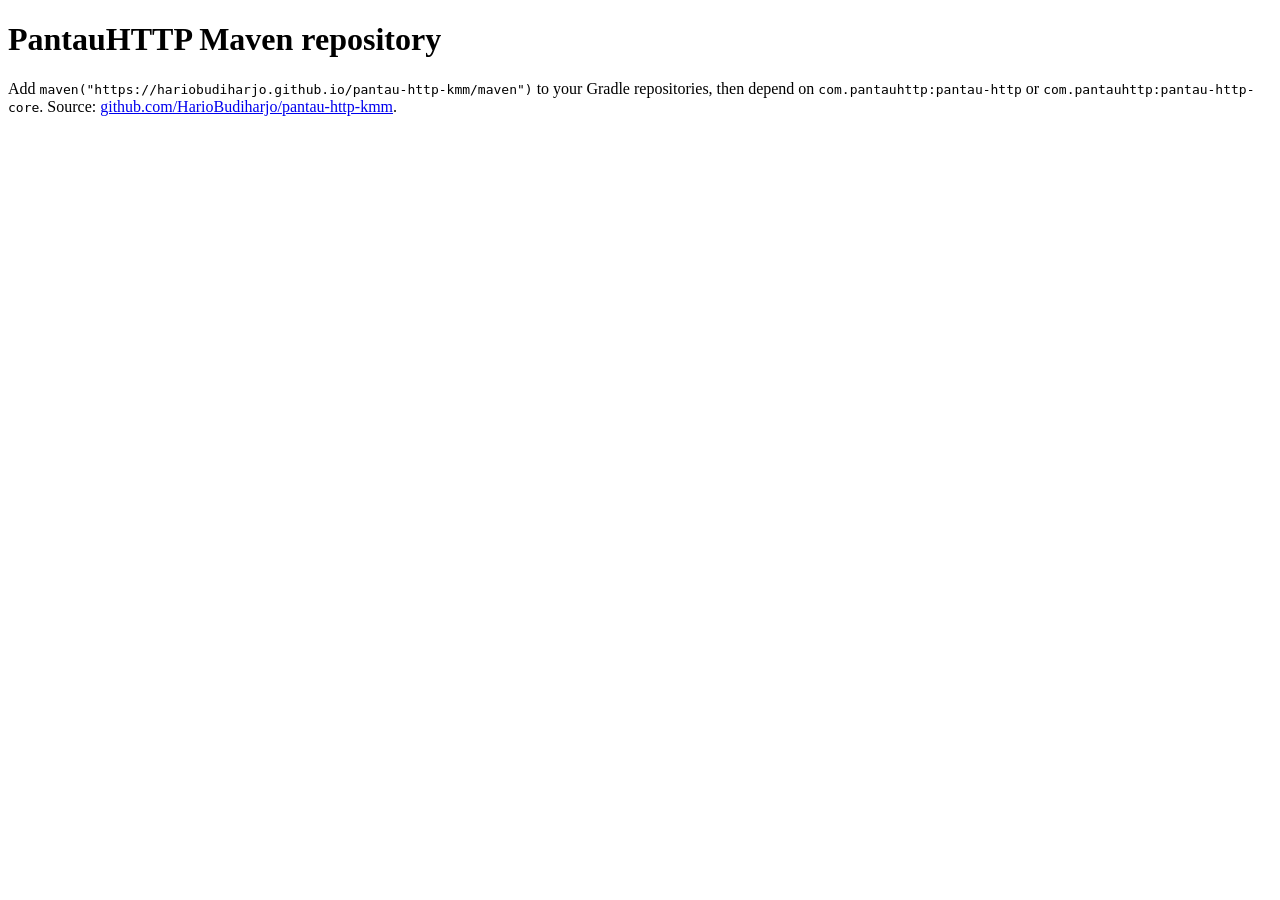
<file: index.html>
<!doctype html><meta charset="utf-8"><title>PantauHTTP Maven repository</title>
<h1>PantauHTTP Maven repository</h1>
<p>Add <code>maven("https://hariobudiharjo.github.io/pantau-http-kmm/maven")</code> to your Gradle repositories, then depend on
<code>com.pantauhttp:pantau-http</code> or <code>com.pantauhttp:pantau-http-core</code>. Source: <a href="https://github.com/HarioBudiharjo/pantau-http-kmm">github.com/HarioBudiharjo/pantau-http-kmm</a>.</p>
</file>
